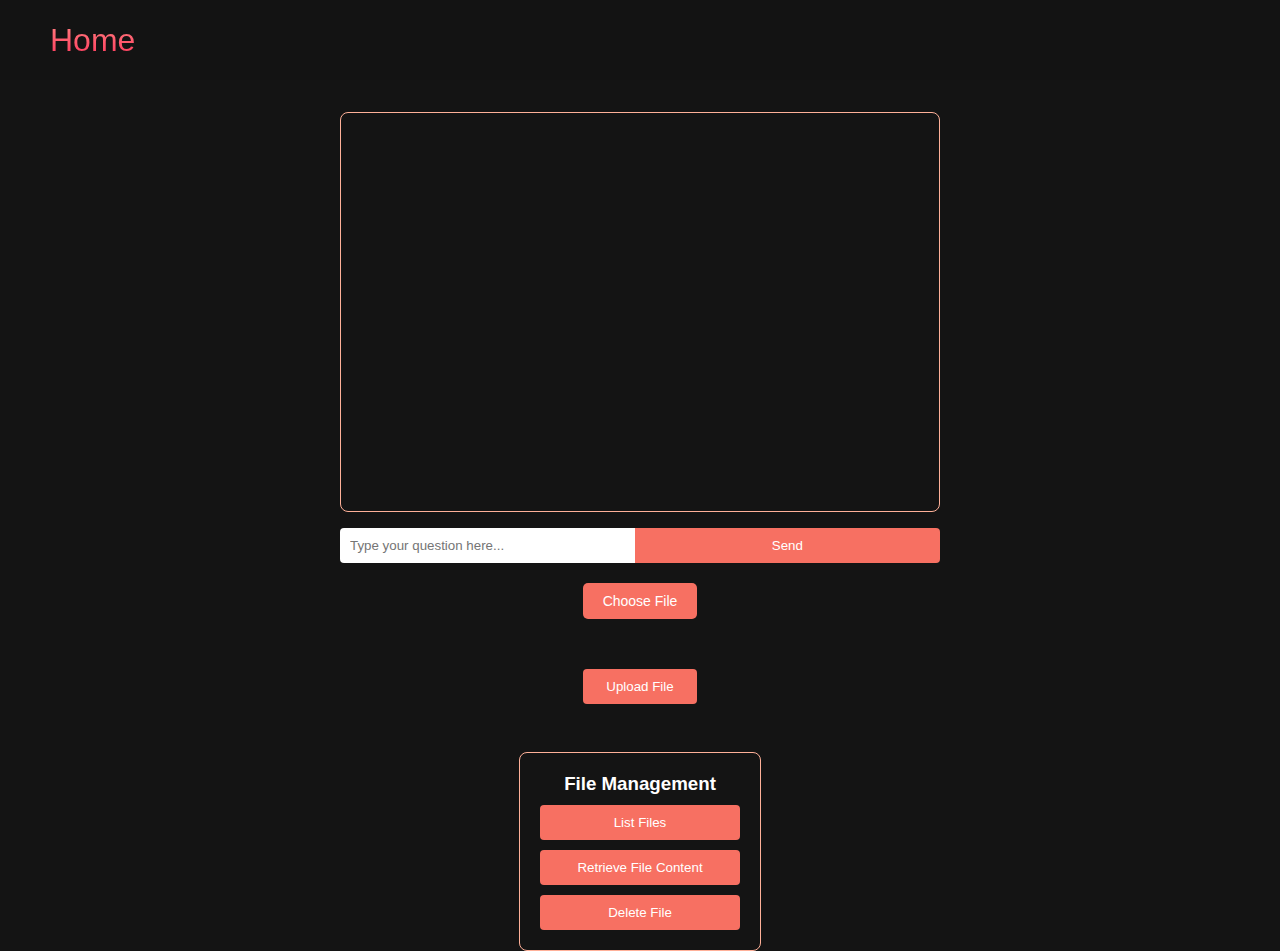
<file: chatbot.html>
<!DOCTYPE html>
<html lang="en">
<head>
    <meta charset="UTF-8">
    <meta name="viewport" content="width=device-width, initial-scale=1.0">
    <title>Chatbot Interface</title>
    <link rel="stylesheet" href="styles.css">
</head>
<body class="main">
    <div class="navbar">
        <div class="navbar__container">
            <a href="index.html" id="navbar__logo">Home</a>
        </div>
    </div>

    <div class="chatbot__container">
        <div class="chatbot__messages" id="chatbotMessages">
            <!-- Chat messages will appear here -->
        </div>
        <div class="chatbot__input">
            <input type="text" id="userInput" placeholder="Type your question here..." />
            <button class="button" onclick="sendMessage()">Send</button>
        </div>

        <div class="file-actions">
            <button id="fileButton">Choose File</button>
            <input type="file" id="fileInput" style="display: none;" />
            <p id="fileName"></p>
            <button class="button" onclick="uploadFile()">Upload File</button>
        </div>

        <div class="file-management">
            <h3>File Management</h3>
            <button class="button" onclick="listFiles()">List Files</button> <div id="fileList"></div>
            <button class="button" onclick="promptForFileId()">Retrieve File Content</button>
            <button class="button" onclick="promptForDeleteFile()">Delete File</button>
        </div>
    </div>

    <script src="chatbot.js"></script>
</body>
</html>
</file>
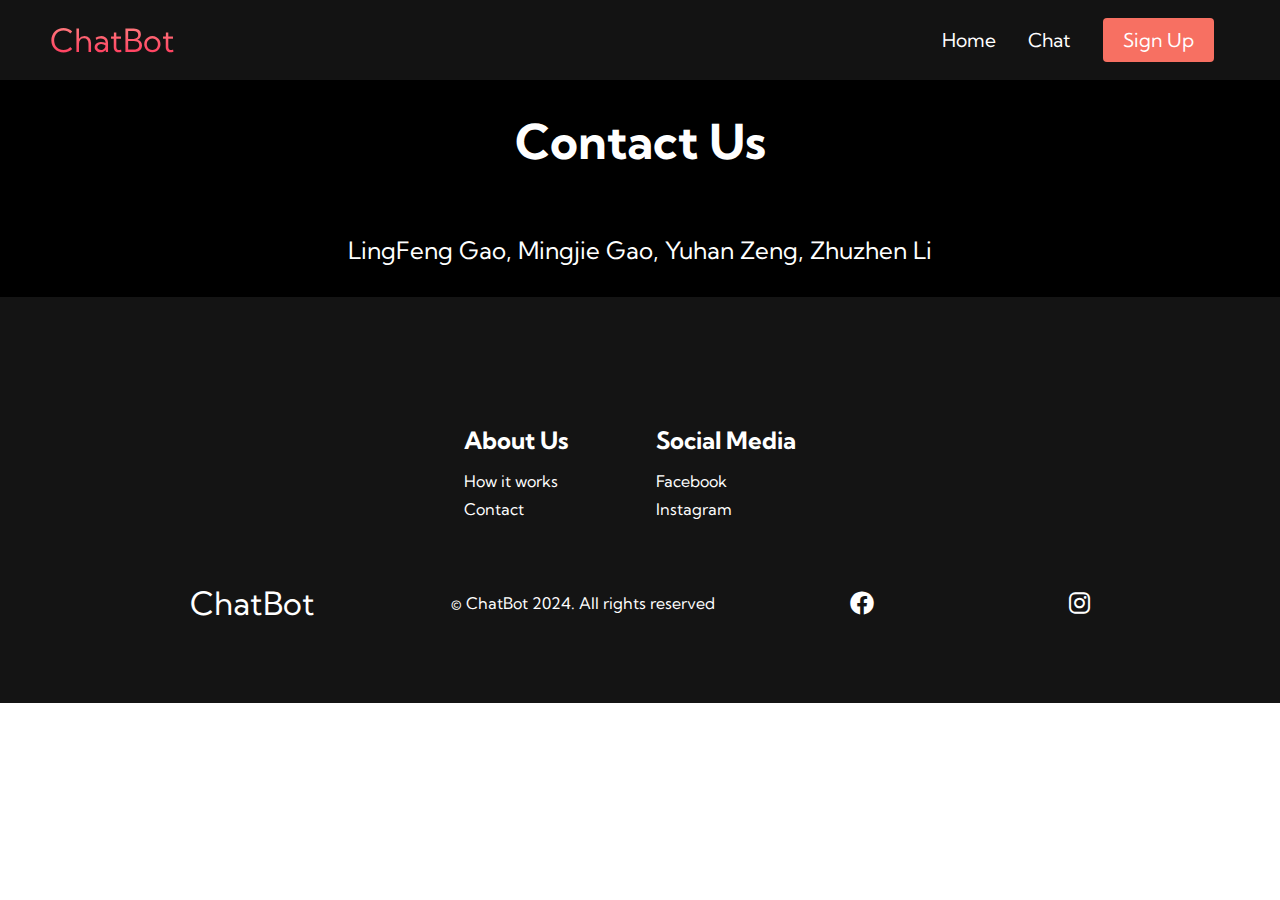
<file: contact.html>
<!DOCTYPE html>
<html lang="en">
<head>
    <meta charset="UTF-8">
    <meta name="viewport" content="width=device-width, initial-scale=1.0">
    <title>Contact Us - Chatbot</title>
    <link rel="stylesheet" href="styles.css">
    <link href="https://fonts.googleapis.com/css2?family=Kumbh+Sans:wght@400;700&display=swap" rel="stylesheet">
    <link rel="stylesheet" href="https://cdnjs.cloudflare.com/ajax/libs/font-awesome/6.0.0-beta3/css/all.min.css">
</head>
<body>
    <nav class="navbar">
        <div class="navbar__container">
            <a href="/" id="navbar__logo">ChatBot</a>
            <div class="navbar__toggle" id="mobile-menu">
                <span class="bar"></span>
                <span class="bar"></span>
            </div>
            <ul class="navbar__menu">
                <li class="navbar__item">
                    <a href="/" class="navbar__Links">Home</a>
                </li>
                <li class="navbar__item">
                    <a href="chatbot.html" class="navbar__Links">Chat</a>
                </li>
                <li class="navbar__btn">
                    <a href="/" class="button">Sign Up</a>
                </li>
            </ul>
        </div>
    </nav>

    <div class="contact">
        <div class="contact__container">
            <h1>Contact Us</h1>
            <p>LingFeng Gao, Mingjie Gao, Yuhan Zeng, Zhuzhen Li</p>
        </div>
    </div>

    <div class="footer__container">
        <div class="footer__links">
            <div class="footer__link--wrapper">
                <div class="footer__link--items">
                    <h2>About Us</h2>
                    <a href="how-it-works.html">How it works</a> <!-- 更新链接 -->
                    <a href="contact.html">Contact</a> <!-- 更新链接 -->
                    <!-- <a href="/">Careers</a>
                    <a href="/">Investment</a>
                    <a href="/">Terms of services</a> -->
                </div>
                <div class="footer__link--items">
                    <h2>Social Media</h2>
                    <a href="/">Facebook</a>
                    <a href="/">Instagram</a>
                </div>
            </div>
        </div>
        <div class="social__media">
            <div class="social__media--wrap">
                <div class="footer__logo">
                    <a href="/" id="footer__logo"><i class="fas faa-gem"></i>ChatBot</a>
                </div>
                <p class="website__right">© ChatBot 2024. All rights reserved</p>
                <div class="social__icons">
                    <a href="/" class="social__icon--link" target="_blank">
                        <i class="fab fa-facebook"></i>
                    </a>
                    <a href="/" class="social__icon--link" target="_blank">
                        <i class="fab fa-instagram"></i>
                    </a>
                </div>
            </div>
        </div>
       </div>

    <script src="app.js"></script>
</body>
</html>
</file>
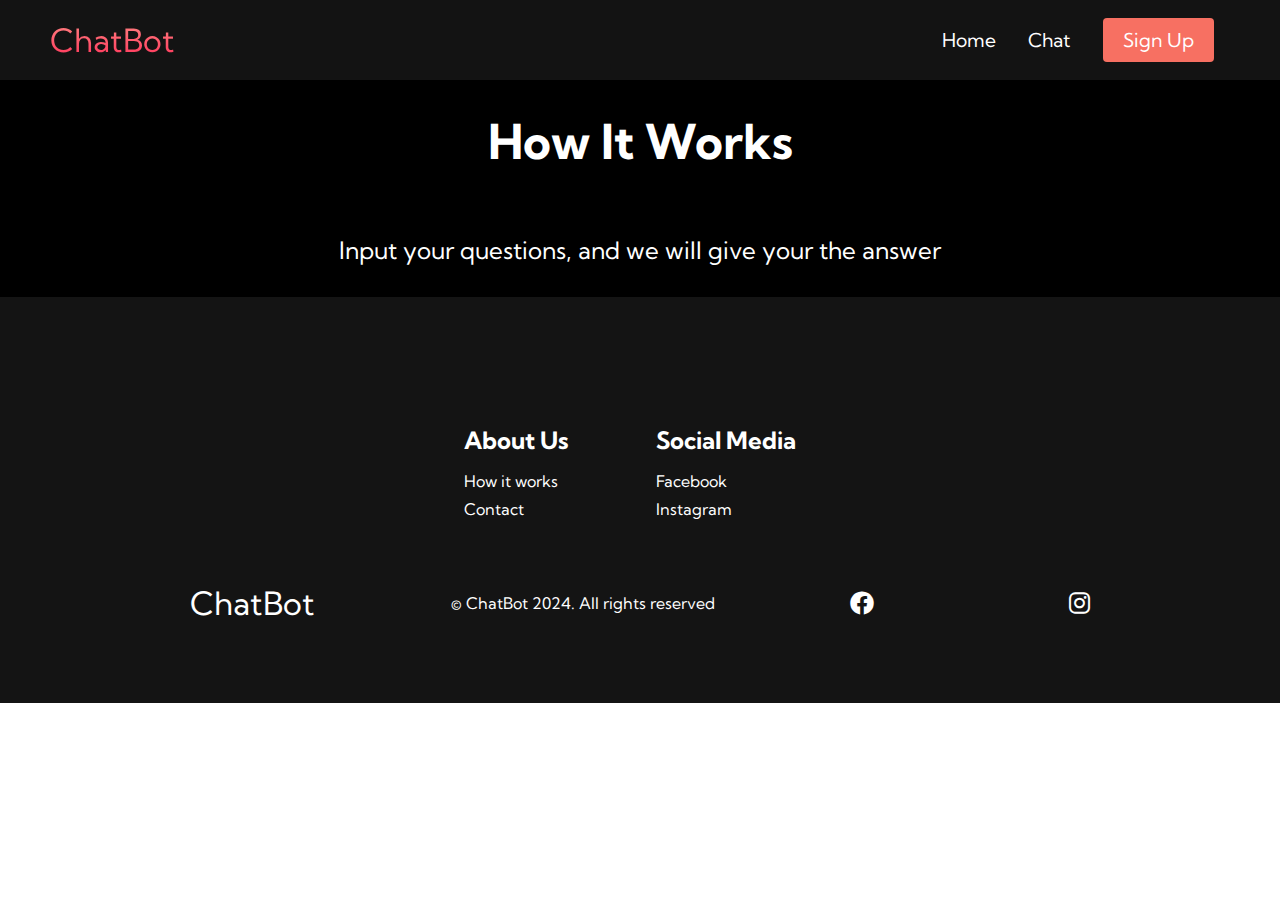
<file: how-it-works.html>
<!DOCTYPE html>
<html lang="en">
<head>
    <meta charset="UTF-8">
    <meta name="viewport" content="width=device-width, initial-scale=1.0">
    <title>How It Works - Chatbot</title>
    <link rel="stylesheet" href="styles.css">
    <link href="https://fonts.googleapis.com/css2?family=Kumbh+Sans:wght@400;700&display=swap" rel="stylesheet">
    <link rel="stylesheet" href="https://cdnjs.cloudflare.com/ajax/libs/font-awesome/6.0.0-beta3/css/all.min.css">
</head>
<body>
    <nav class="navbar">
        <div class="navbar__container">
            <a href="/" id="navbar__logo">ChatBot</a>
            <div class="navbar__toggle" id="mobile-menu">
                <span class="bar"></span>
                <span class="bar"></span>
            </div>
            <ul class="navbar__menu">
                <li class="navbar__item">
                    <a href="/" class="navbar__Links">Home</a>
                </li>
                <li class="navbar__item">
                    <a href="chatbot.html" class="navbar__Links">Chat</a>
                </li>
                <li class="navbar__btn">
                    <a href="/" class="button">Sign Up</a>
                </li>
            </ul>
        </div>
    </nav>

    <div class="how-it-works">
        <div class="how-it-works__container">
            <h1>How It Works</h1>
            <p>Input your questions, and we will give your the answer</p>
        </div>
    </div>

    <div class="footer__container">
        <div class="footer__links">
            <div class="footer__link--wrapper">
                <div class="footer__link--items">
                    <h2>About Us</h2>
                    <a href="how-it-works.html">How it works</a> <!-- 更新链接 -->
                    <a href="contact.html">Contact</a> <!-- 更新链接 -->
                    <!-- <a href="/">Careers</a>
                    <a href="/">Investment</a>
                    <a href="/">Terms of services</a> -->
                </div>
                <div class="footer__link--items">
                    <h2>Social Media</h2>
                    <a href="/">Facebook</a>
                    <a href="/">Instagram</a>
                </div>
            </div>
        </div>
        <div class="social__media">
            <div class="social__media--wrap">
                <div class="footer__logo">
                    <a href="/" id="footer__logo"><i class="fas faa-gem"></i>ChatBot</a>
                </div>
                <p class="website__right">© ChatBot 2024. All rights reserved</p>
                <div class="social__icons">
                    <a href="/" class="social__icon--link" target="_blank">
                        <i class="fab fa-facebook"></i>
                    </a>
                    <a href="/" class="social__icon--link" target="_blank">
                        <i class="fab fa-instagram"></i>
                    </a>
                </div>
            </div>
        </div>
       </div>
    
    <script src="app.js"></script>
</body>
</html>
</file>
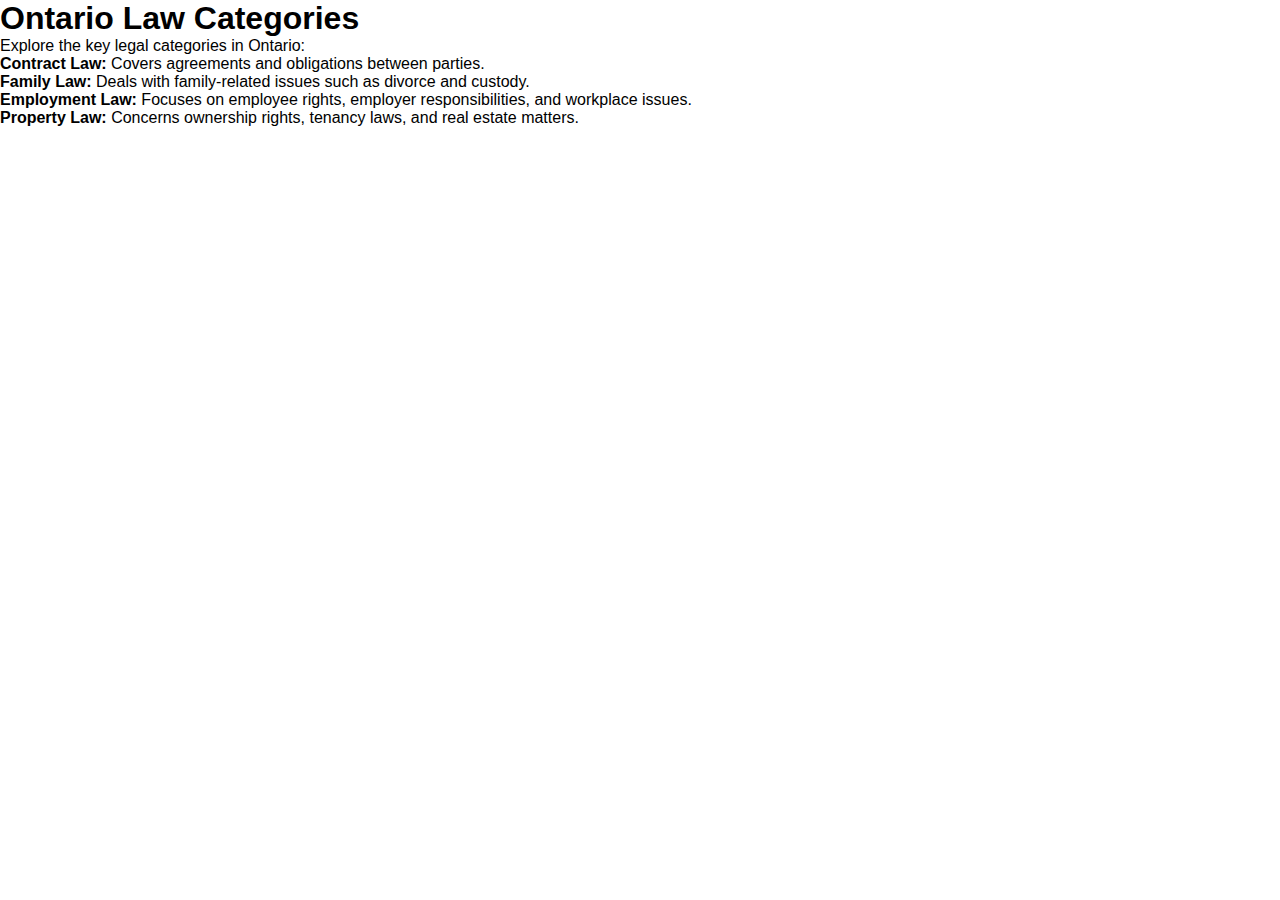
<file: ontario-law-category.html>
<!DOCTYPE html>
<html lang="en">
<head>
    <meta charset="UTF-8">
    <meta name="viewport" content="width=device-width, initial-scale=1.0">
    <title>Ontario Law Categories</title>
    <link rel="stylesheet" href="styles.css">
</head>
<body class="ontario-law-page">
    <div class="container">
        <h1>Ontario Law Categories</h1>
        <p>Explore the key legal categories in Ontario:</p>
        <ul class="law-categories">
            <li><strong>Contract Law:</strong> Covers agreements and obligations between parties.</li>
            <li><strong>Family Law:</strong> Deals with family-related issues such as divorce and custody.</li>
            <li><strong>Employment Law:</strong> Focuses on employee rights, employer responsibilities, and workplace issues.</li>
            <li><strong>Property Law:</strong> Concerns ownership rights, tenancy laws, and real estate matters.</li>
            <!-- Add other categories here -->
        </ul>
    </div>
</body>
</html>
</file>
<file: styles.css>
* {
    box-sizing: border-box;
    margin: 0;
    padding: 0;
    font-family: 'Kumbh Sans', sans-serif;
}

.navbar{
    background: #131313;
    height: 80px;
    display: flex;
    justify-content: center;
    align-items: center;
    font-size: 1.2rem;
    position: sticky;
    top: 0;
    z-index: 999;
}

.navbar__container{
    display: flex;
    justify-content: space-between;
    height: 80px;
    z-index: 1;
    width: 100%;
    max-width: 1300px;
    margin: 0 auto;
    padding: 0 50px;
}

#navbar__logo{
    background-color: #ff8177;
    background-image: linear-gradient(to top, #ff0844 0%, #ffb199 100%);
    background-size: 100%;
    -webkit-background-clip: text;
    -moz-background-clip: text;
    -webkit-text-fill-color: transparent;
    -moz-text-fill-color: transparent;
    display: flex;
    align-items: center;
    cursor: pointer;
    text-decoration: none;
    font-size: 2rem;
}

.fa-gem{
    margin-right: 0.5rem;
}

.navbar__menu{
    display: flex;
    align-items: center;
    list-style: none;
    text-align: center;
}

.navbar__item{
    height: 80px;
}

.navbar__Links{
    color: #fff;
    display: flex;
    align-items: center;
    justify-content: center;
    text-decoration: none;
    padding: 0 1rem;
    height: 100%;
}

.navbar__btn{
    display: flex;
    justify-content: center;
    align-items: center;
    padding: 0 1rem;
    width: 100%;
}

.button{
    display: flex;
    justify-content: center;
    align-items: center;
    text-decoration: none;
    padding: 10px 20px;
    height: 100%;
    width: 100%;
    border: none;
    outline: none;
    border-radius: 4px;
    background: #f77062;
    color: #fff;
}

.button:hover{
    background: #4837ff;
    transition: all 0.3s ease;
}

.navbar__Links:hover{
    color: #f77062;
    transition: all 0.3s ease;
}

@media screen and (max-width: 960px){
    .navbar__container{
        display: flex;
        justify-content: space-between;
        height: 80px;
        z-index: 1;
        width: 100%;
        max-width: 1300px;
        padding: 0;
    }

    .navbar__menu{
        display: grid;
        grid-template-columns: auto;
        margin: 0;
        width: 100%;
        position: absolute;
        top: -1000px;
        opacity: 0;
        transition: all 0.5s ease;
        height: 50vh;
        z-index: -1;
        background: #131313;
    }

    .navbar__menu.active{
        background: #131313;
        top: 100%;
        opacity: 1;
        transition: all 0.5s ease;
        z-index: 99;
        height: 50vh;
        font-size: 1.6rem;
    }

    #navbar_logo{
        padding-left: 25px;
    }

    .navbar__toggle .bar{
        width: 25px;
        height: 3px;
        margin: 5px auto;
        transition: all 0.3s ease-in-out;
        background: #fff;
    }

    .navbar__item{
        width: 100%;
    }

    .navbar__Links{
        text-align: center;
        padding: 2rem;
        width: 100%;
        display: table;
    }

    #mobile-menu{
        position: absolute;
        top: 20%;
        right: 5%;
        transform: translate(5%, 20%);
    }

    .navbar__btn{
        padding-bottom: 2rem;
    }

    .button{
        display: flex;
        justify-content: center;
        align-items: center;
        width: 80%;
        height: 80px;
        margin: 0;
    }

    .navbar__toggle .bar{
        display: block;
        cursor: pointer;
    }

    #mobile-menu.is-active .bar:nth-child(2){
        opacity: 0;
    }

    #mobile-menu.is-active .bar:nth-child(1){
        transform: translateY(8px) rotate(45deg);
    }

    #mobile-menu.is-active .bar:nth-child(3){
        transform: translateY(-8px) rotate(-45deg);
    }
}

/* Hero section*/
.main{
    background-color: #141414;
}

.main__container{
    display: grid;
    grid-template-columns: 1fr 1fr;
    align-items: center;
    justify-self: center;
    margin: 0 auto;
    height: 90vh;
    background-color: #141414;
    z-index: 1;
    width: 100%;
    max-width: 1300px;
    padding: 0 50px;
}

.main__content h1{
    font-size: 4rem;
    background-color: #ff8177;
    background-image: linear-gradient(to top, #ff0844 0%, #ffb199 100%);
    background-size: 100%;
    -webkit-background-clip: text;
    -moz-background-clip: text;
    -webkit-text-fill-color: transparent;
    -moz-text-fill-color: transparent;
    display: flex;
    align-items: center;
    gap: 10px;
}

.main__content h1 i {
    color: #5c7cfa;
    font-size: 5rem;
}

.main__content h2{
    font-size: 4rem;
    background-color: #ff8177;
    background-image: linear-gradient(to top, #b721ff 0%, #21d4fd 100%);
    background-size: 100%;
    -webkit-background-clip: text;
    -moz-background-clip: text;
    -webkit-text-fill-color: transparent;
    -moz-text-fill-color: transparent;
}

.main__content p{
    margin-top: 1rem;
    font-size: 2rem;
    font-weight: 700;
    color: #fff;
}

.main__btn{
    font-size: 1rem;
    background-image: linear-gradient(to top, #f77062 0%, #fe5196 100%);
    padding: 14px 32px;
    border: none;
    border-radius: 4px;
    color: #fff;
    margin-top: 2rem;
    cursor: pointer;
    position: relative;
    transition: all 0.35s;
    outline: none;
}

.main__btn a{
    position: relative;
    z-index: 2;
    color: #fff;
    text-decoration: none;
}

.main__btn:after{
    position: absolute;
    content: '';
    top: 0;
    left: 0;
    width: 0;
    height: 100%;
    background: #4837ff;
    transition: all 0.35s;
    border-radius: 4px;
}

.main__btn:hover{
    color: #fff;
}

.main__btn:hover:after{
    width:100%;
}

.main__img--container{
    text-align: center;
}

#main__img{
    height: 80%;
    width: 80%;
}

/* mobile responsive*/
@media screen and (max-width: 768px){
    .main__container{
        display: grid;
        grid-template-columns: auto;
        align-items: center;
        justify-self: center;
        width: 100%;
        margin: 0 auto;
        height: 90vh;
    }

    .main__content{
        text-align: center;
        margin-bottom: 4rem;
    }

    .main__content h1{
        font-size: 2.5rem;
        margin-top: 2rem;
    }

    .main__content h2{
        font-size: 3rem;
    }

    .main__content p{
        margin-top: 1rem;
        font-size: 1.5rem;
    }
}

@media screen and (max-width: 480px){
    .main__content h1{
        font-size: 2rem;
        margin-top: 3rem;
    }

    .main__content h2{
        font-size: 2rem;
    }

    .main__content p{
        margin-top: 2rem;
        font-size: 5rem;
    }

    .main__btn{
        padding: 12px 36px;
        margin: 2.5rem 0;
    }
}

/* Services section*/
.services{
    background: #141414;
    display: flex;
    flex-direction: column;
    align-items: center;
    height: 100vh;
}

.services h1{
    background-color: #ff8177;
    background-image: linear-gradient(to right, #ff8177 0%, #ff8678 0%, #ff8c7f 21%, #f99185 52%, #cf556c 75%, #b12a5b 100%);
    background-size: 100%;
    margin-bottom: 5rem;
    font-size: 2.5rem;
    -webkit-background-clip: text;
    -moz-background-clip: text;
    -webkit-text-fill-color: transparent;
    -moz-text-fill-color: transparent;
}

.services__container{
    display: flex;
    justify-content: center;
    flex-wrap: wrap;
}

.services__card{
    margin: 1rem;
    height: 650px;
    width: 600px;
    border-radius: 4px;
    background-image: linear-gradient(to bottom, rgba(0,0,0,0) 0%, rgba(17, 17, 17, 0.6) 100%), url('/images/pexels_pic2.jpg');
    background-size: cover;
    position: relative;
    color: #fff;
}

.services__card:nth-child(2){
    background-image: linear-gradient(to bottom, rgba(0,0,0,0) 0%, rgba(17, 17, 17, 0.6) 100%), url('/images/pexels_pic3.jpg');
}

.services h2{
    position: absolute;
    top: 500px;
    left: 30px;
}

.services__card p{
    position: absolute;
    top: 550px;
    left: 30px;
}

.services__card button{
    color: #fff;
    padding: 10px 20px;
    border: none;
    outline: none;
    border-radius: 4px;
    background: #f77062;
    position: absolute;
    top: 600px;
    left: 30px;
    font-size: 1rem;
    cursor: pointer;
}

.services__card:hover{
    transform: scale(1.075);
    transition: 0.2s ease-in;
    cursor: pointer;
}

@media screen and (max-width: 960px){
    .services{
        height: 1600px;
    }

    .services h1{
        font-size: 2rem;
        margin-top: 12rem;
    }
}

@media screen and (max-width: 480px){
    .services{
        height: 1400px;
    }

    .services h1{
        font-size: 1.2rem;
    }

    .services__card{
        width: 300px;
    }
}

/*Fotter*/
.footer__container{
    background-color: #141414;
    display: flex;
    padding: 7rem 0 5rem 0; 
    flex-direction: column;
    justify-content: center;
    align-items: center;
}

#footer__logo{
    color: #fff;
    display: flex;
    align-items: center;
    cursor: pointer;
    text-decoration: none;
    font-size: 2rem;
}

.footer__links{
    width: 100%;
    max-width: 1000px;
    display: flex;
    justify-content: center;
}

.footer__link--wrapper{
    display: flex;
}

.footer__link--items{
    display: flex;
    flex-direction: column;
    align-items: flex-start;
    margin: 16px;
    text-align: left;
    width: 160px;
    box-sizing: border-box;
}

.footer__link--items h2{
    margin-bottom: 16px;
}

.footer__link--items > h2{
    color: #fff;
}

.footer__link--items a{
    color: #fff;
    text-decoration: none;
    margin-bottom: 0.5rem;
}

.footer__link--items a:hover{
    color: #e9e9e9;
    transition: 0.3s ease-out;
}

/*Social Icon*/
.social__icon--link{
    color: #fff;
    font-size: 24px;
}

.social__media{
    max-width: 1000px;
    width: 100%;
}

.social__media--wrap{
    display: flex;
    justify-content: space-between;
    align-items: center;
    width: 90%;
    max-width: 1000px;
    margin: 40px auto 0 auto;
}

.social__icons{
    display: flex;
    justify-content: space-between;
    align-items: center;
    width: 240px;
}

.social_logo{
    color: #fff;
    justify-self: flex-start;
    margin-left: 20px;
    cursor: pointer;
    text-decoration: none;
    font-size: 2rem;
    display: flex;
    align-items: center;
    margin-bottom: 16px;
}

.website__right{
    color: #fff;
}


@media screen and (max-width: 820px){
    .footer__links{
        padding-top: 2rem;
    }
    #footer__logo{
        margin-bottom: 2rem;
    }
    .website__right{
        margin-bottom: 2rem;
    }
    .footer__link--wrapper{
        flex-direction: column;
    }

    .social__media--wrap{
        flex-direction: column;
    }
}

@media screen and (max-width: 480px){
    .footer__link--items{
        margin: 0;
        padding: 10px;
        width: 100%;
    }
}

/* Chatbot Page Styles */
.chatbot__container {
    display: flex;
    flex-direction: column;
    align-items: center;
    text-align: center;
    margin-top: 2rem;
}

.chatbot__messages {
    background-color: #141414;
    border: 1px solid #ffb199;
    border-radius: 8px;
    padding: 20px;
    max-width: 600px;
    width: 80%;
    height: 400px;
    overflow-y: auto;
    color: #fff;
    margin-bottom: 1rem;
}

.chatbot__input {
    display: flex;
    width: 80%;
    max-width: 600px;
}

.chatbot__input input {
    width: 100%;
    padding: 10px;
    border-radius: 4px 0 0 4px;
    border: none;
    outline: none;
    color: #333;
}

.chatbot__input .button {
    border-radius: 0 4px 4px 0;
}

/* How It Works Section */
.how-it-works {
    background-color: #000;
    padding: 2rem 0;
    margin-bottom: 0;
}

.how-it-works__container {
    display: flex;
    flex-direction: column;
    align-items: center;
    justify-content: center;
    width: 100%;
    max-width: 1300px;
    margin: 0 auto;
}

.how-it-works__container h1 {
    font-size: 3rem;
    color: #fff;
    margin-bottom: 4rem;
}

.how-it-works__container p {
    font-size: 1.5rem;
    color: #fff;
}


/* Contact */
.contact {
    background-color: #000;
    padding: 2rem 0;
    margin-bottom: 0;
}

.contact__container {
    display: flex;
    flex-direction: column;
    align-items: center;
    justify-content: center;
    width: 100%;
    max-width: 1300px;
    margin: 0 auto;
}

.contact__container h1 {
    font-size: 3rem;
    color: #fff;
    margin-bottom: 4rem;
}

.contact__container p {
    font-size: 1.5rem;
    color: #fff;
}

/* 文件管理部分样式 */
.file-management {
    display: flex;
    flex-direction: column;
    align-items: center;
    margin-top: 2rem;
    padding: 20px;
    background-color: #141414;
    border-radius: 8px;
    border: 1px solid #ffb199;
}

.file-management button {
    width: 200px;
    margin-top: 10px;
}

.file-management p {
    margin-top: 10px;
    color: white;
}

.file-management h3 {
    color: white;
}



/* File Upload Button */
#fileButton, .uploadbutton {
    background-color: #f77062;
    color: white;
    padding: 10px 20px;
    font-size: 14px;
    border: none;
    border-radius: 5px;
    cursor: pointer;
    transition: background-color 0.3s ease;
    white-space: nowrap; /* 禁止换行 */
}

#fileButton:hover, .uploadbutton:hover {
    background-color: #4837ff;
}

/* 文件上传区域：显示和排列按钮 */
.file-actions {
    display: flex;
    /* justify-content: center; */
    gap: 10px;
    margin-bottom: 1rem;
    gap: 10px; /* 调整按钮之间的间距 */
    align-items: center;
    margin-top: 20px; /* 增加间距以分隔文件按钮和输入框 */
    flex-direction: column;
    align-items: center;
}

.file-buttons {
    display: flex;
    gap: 10px; /* 调整两个按钮的间距 */
    justify-content: center;
}

/* 文件上传区域：显示和排列按钮 */
#fileButton, #fileInput, #fileName {
    display: block;
    margin-bottom: 15px;
}
</file>
